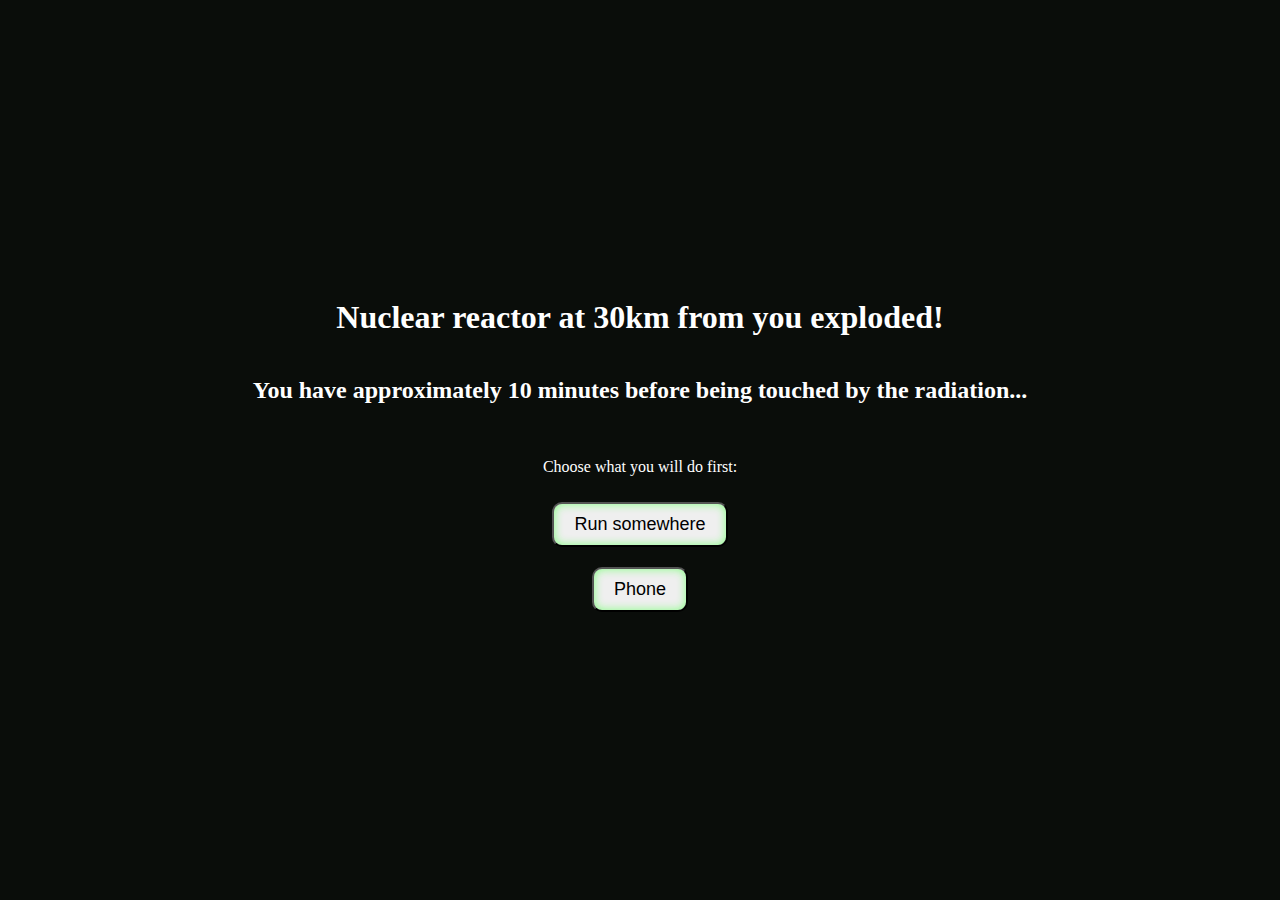
<file: AlternateDimension/otherStory.html>
<!DOCTYPE html>
<html>
<head>
    <title>My Web Page</title>

    <link rel="stylesheet" href="style.css">
    
    <style>


        #timer {
                    font-family: 'Digital-7', sans-serif;
                    font-size: 24px;
                    color: rgb(0, 0, 0);
                    margin-top: 20px;
                    position: fixed;
                    left: 10px;
                    top: 10px;
        }
        

        body{
            display: flex;
            flex-direction: column;
            align-items: center;
            justify-content: center;
            text-align: center;
        }

        button {
            padding: 10px 20px;
            font-size: 18px;
            margin: 10px;
            border-radius: 10px;
            border-color: rgb(0, 0, 0);
            box-shadow: inset 0 0 10px #84ff80;
        }
        
        .darken {
            background-color: black;
        }

        body {
            margin: 0;
            height: 100vh;
            display: flex;
            align-items: center;
            justify-content: center;
            animation: pulse 2s infinite;
            animation: pulse2 3s infinite;
            color: white; /* Change the text color to white */
            background-color: rgb(10, 13, 10);
            transition: background-color 1s;
            
        }
    </style>
</head>
<body>
    <h1>Nuclear reactor at 30km from you exploded!</h1>
    <h2>You have approximately 10 minutes before being touched by the radiation...</h2>
    <br>
    <p>Choose what you will do first:</p>
    
    <button id="run">Run somewhere</button>
    <button id="phone">Phone</button>

    <script src="script.js"></script>


</body>
</html>
</file>
<file: AlternateDimension/style.css>
.timer {
  position: fixed;
  top: 10px;
  right: 10px;
  font-size: 20px;
  color: white;
  background-color: black;
  padding: 10px;
}

@keyframes pulse {
  0% {
    box-shadow: 0 0 0 0 rgba(0, 255, 0, 0.7);
  }
  70% {
    box-shadow: 0 0 0 10px rgba(0, 255, 0, 0);
  }
  100% {
    box-shadow: 0 0 0 0 rgba(0, 255, 0, 0);
  }
}

@keyframes pulse2 {
  0% {
    box-shadow: 0 0 0 0 rgba(0, 255, 0, 0.7);
  }
  70% {
    box-shadow: 0 0 0 10px rgba(0, 255, 0, 0);
  }
  100% {
    box-shadow: 0 0 0 0 rgba(0, 255, 0, 0);
  }
}
</file>
